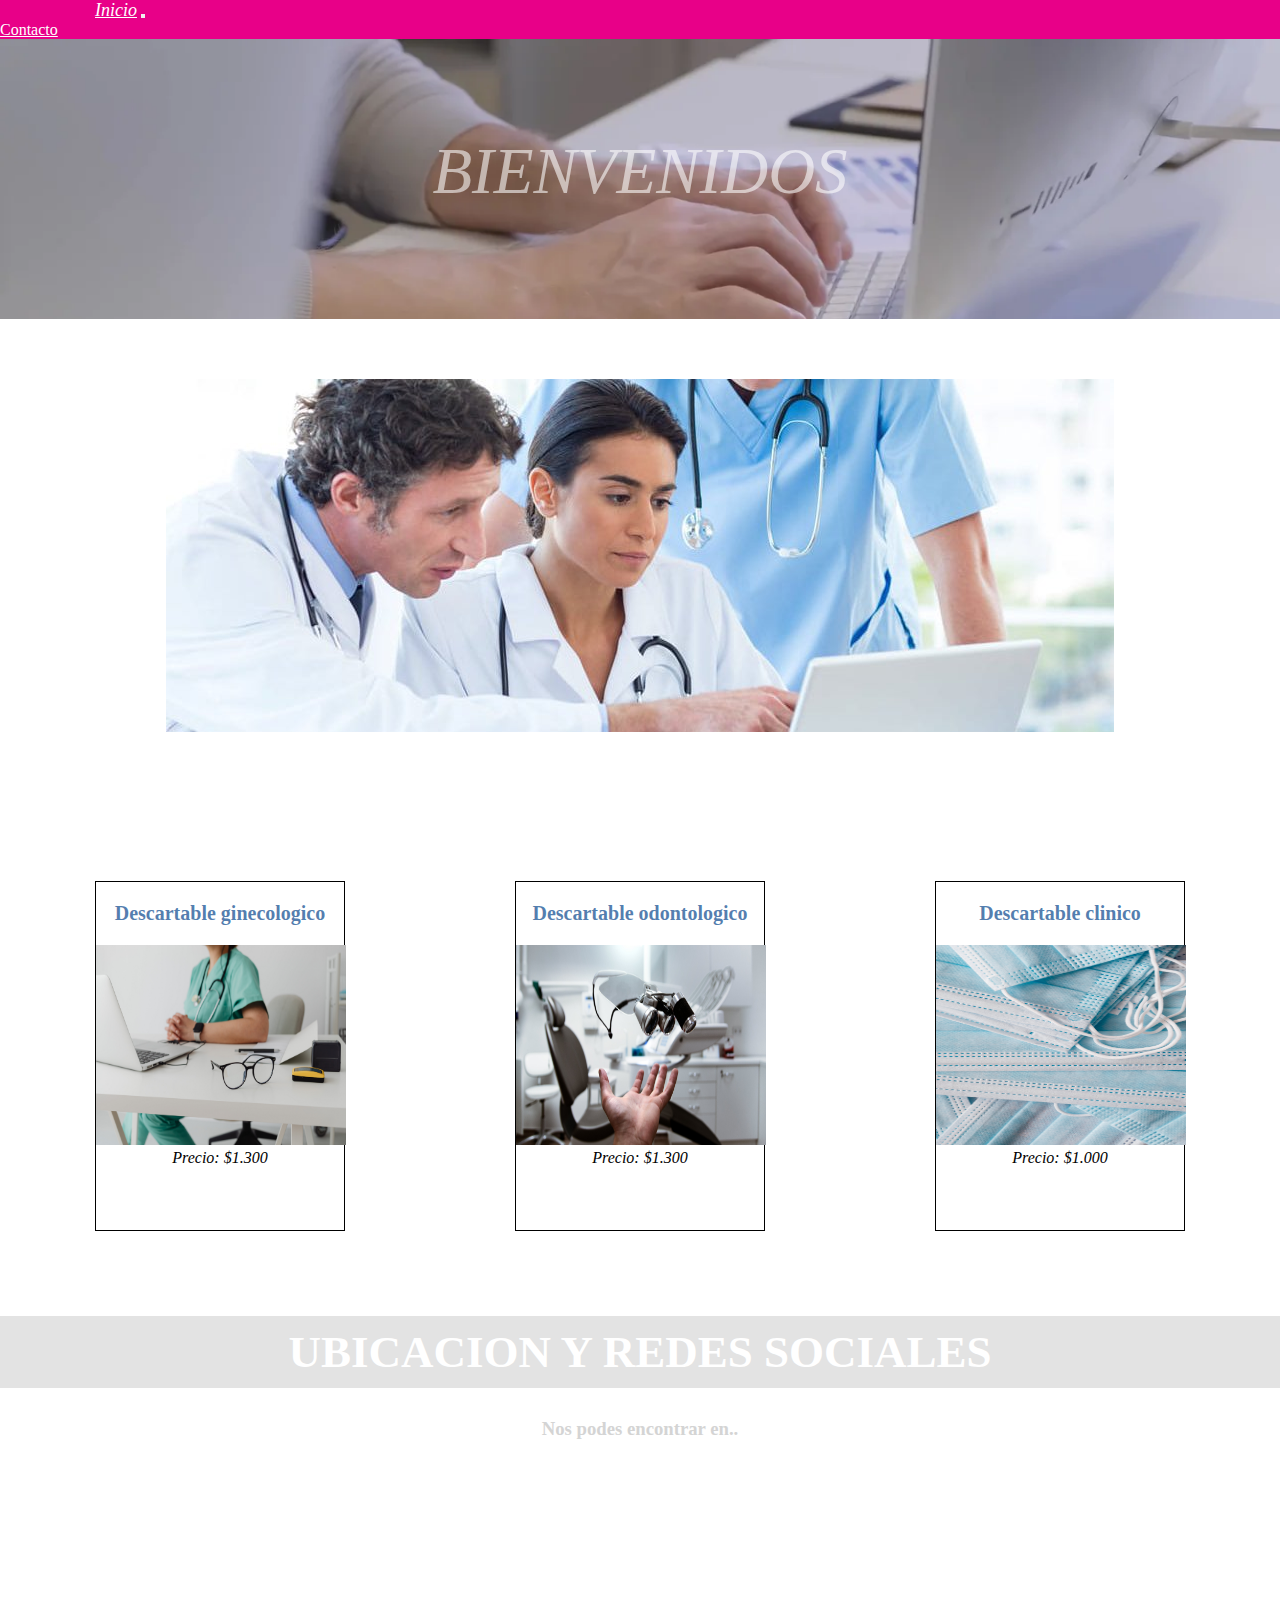
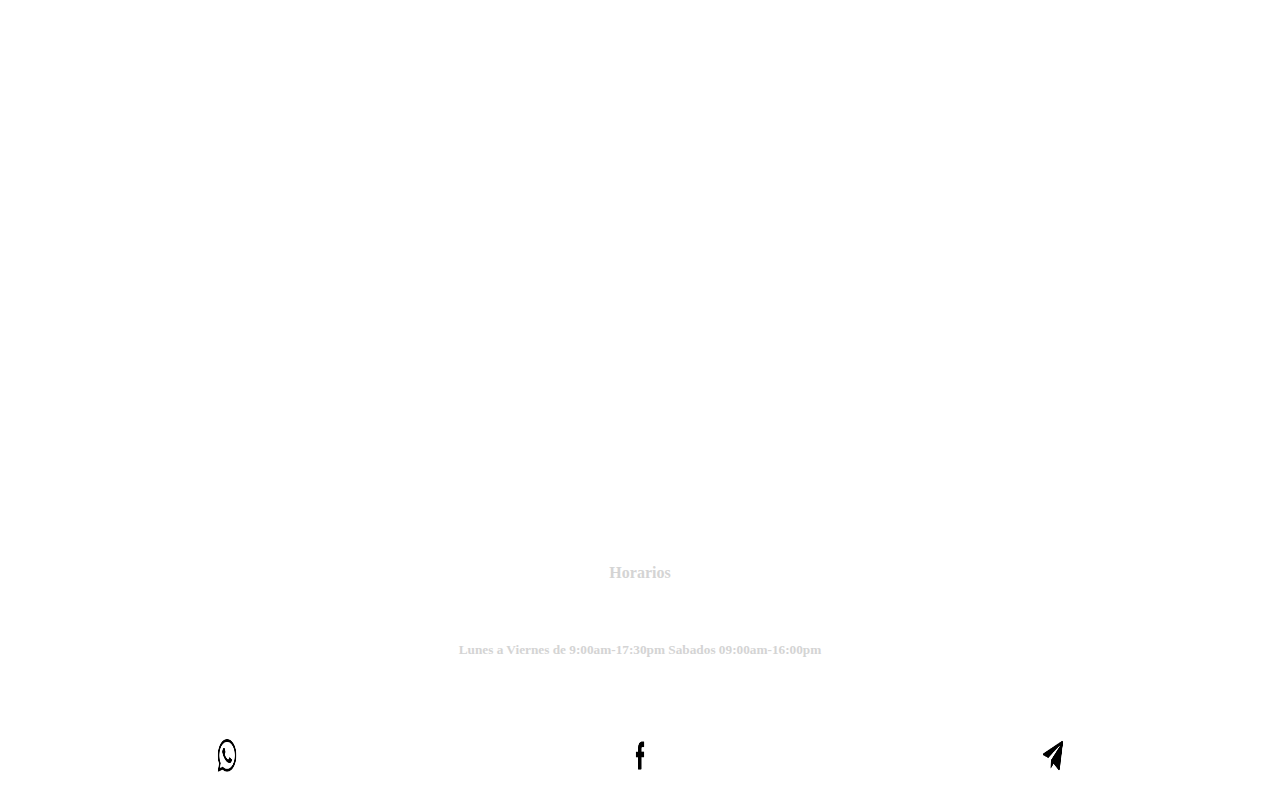
<file: index.html>
<!DOCTYPE html>
<html lang="es">
<head>
    <meta charset="UTF-8">
    <meta name="viewport" content="width=device-width, initial-scale=1.0">
    <!--BOOTSTRAP---->
    <link rel="shortcut icon" href="./img/favicon.ico" type="image/x-icon">
    <link href="https://cdn.jsdelivr.net/npm/bootstrap@5.2.3/dist/css/bootstrap.min.css" rel="stylesheet" integrity="sha384-rbsA2VBKQhggwzxH7pPCaAqO46MgnOM80zW1RWuH61DGLwZJEdK2Kadq2F9CUG65" crossorigin="anonymous">
    <link rel="stylesheet" href="./css/style.css">
    <!--script defer src="js/main.js"></!--script-->
    <script defer src="./js/main.js""></script>
    <title>Proyecto1js.</title>
</head>
<body>
    <header>
        <nav class="navbar navbar-expand-lg">
            <div class="container-fluid">
                <a class="navbar-brand" href="./index.html">Inicio</a>
                <button class="navbar-toggler" type="button" data-bs-toggle="collapse" data-bs-target="#navbarNavAltMarkup" aria-controls="navbarNavAltMarkup" aria-expanded="false" aria-label="Toggle navigation">
                    <span class="navbar-toggler-icon"></span>
                </button>
                <div class="collapse navbar-collapse" id="navbarNavAltMarkup">
                    <div class="navbar-nav nav-fill w-100">
                        <a class="nav-link" href="./pages/Contacto.html">Contacto</a>
                    </div>
                </div>
            </div>
        </nav>
    </header> 
    <main class="main-container">
        <section class="titulo1">
            <h1>BIENVENIDOS</h1>
        </section>
        <section class="banner1">
            <div class="bannercontainer">
                <img class="bannerimg"  src="./img/nuevobanner.jpg" alt="banner">
            </div>
        </section>
        <section class="cards">
            <div class="card" id="card1">
                <h2>Descartable ginecologico</h2>
                <img src="./img/ginecologico.jpg" alt="descartableginecologico">
                <a> Precio: $1.300</a>
                </div>
            <div class="card" id="card2">
                <h2>Descartable odontologico</h2>
                <img src="./img/oftalmologico.jpg" alt="descartableodontologico">
                <a> Precio: $1.300</a>
            </div>
            <div class="card" id="card3">
                <h2>Descartable clinico</h2>
                <img src="./img/Clinico.jpg" alt="descartableclinico">
                <a> Precio: $1.000</a>
            </div>
        </section>
        <section class="nuestrasredes">
            <h2>UBICACION Y REDES SOCIALES</h2>
            <h3>Nos podes encontrar en..</h3>
        </section>
        <section class="mapa">
            <iframe src="https://www.google.com/maps/embed?pb=!1m18!1m12!1m3!1d3346.9268906273446!2d-60.6439258!3d-32.9793306!2m3!1f0!2f0!3f0!3m2!1i1024!2i768!4f13.1!3m3!1m2!1s0x95b7abbbc7a65fa5%3A0x5823a43d7a8917ea!2sBlvd.%20Segu%C3%AD%20920%2C%20S2001QCW%20Rosario%2C%20Santa%20Fe!5e0!3m2!1ses-419!2sar!4v1691356268078!5m2!1ses-419!2sar" width="400" height="300" style="border:0;" allowfullscreen="" loading="lazy" referrerpolicy="no-referrer-when-downgrade"></iframe>
            <h4>Horarios</h4>
            <h5>Lunes a Viernes de 9:00am-17:30pm
                Sabados
                09:00am-16:00pm</h5>
        </section>
    </main>
    <footer class="grid-container">
        <div class="grid-item">
            <a href="https://api.whatsapp.com/" target="_blank"><img src="./img/whatsapp.png"alt="Logo_whatsapp"></a>
        </div>
        <div class="grid-item">
            <a href="https://www.facebook.com/" target="_blank"><img src="./img/facebook.png"alt="Logo_Facebook"></a>
        </div>
        <div class="grid-item">
            <a href="https://mail.google.com" target="_blank"><img src="./img/mail.png"alt="Logo_mail"></a>
        </div>
    </footer>
    <script src="https://cdn.jsdelivr.net/npm/bootstrap@5.2.3/dist/js/bootstrap.bundle.min.js" integrity="sha384-kenU1KFdBIe4zVF0s0G1M5b4hcpxyD9F7jL+jjXkk+Q2h455rYXK/7HAuoJl+0I4" crossorigin="anonymous"></script>
</body>
</html>
</file>
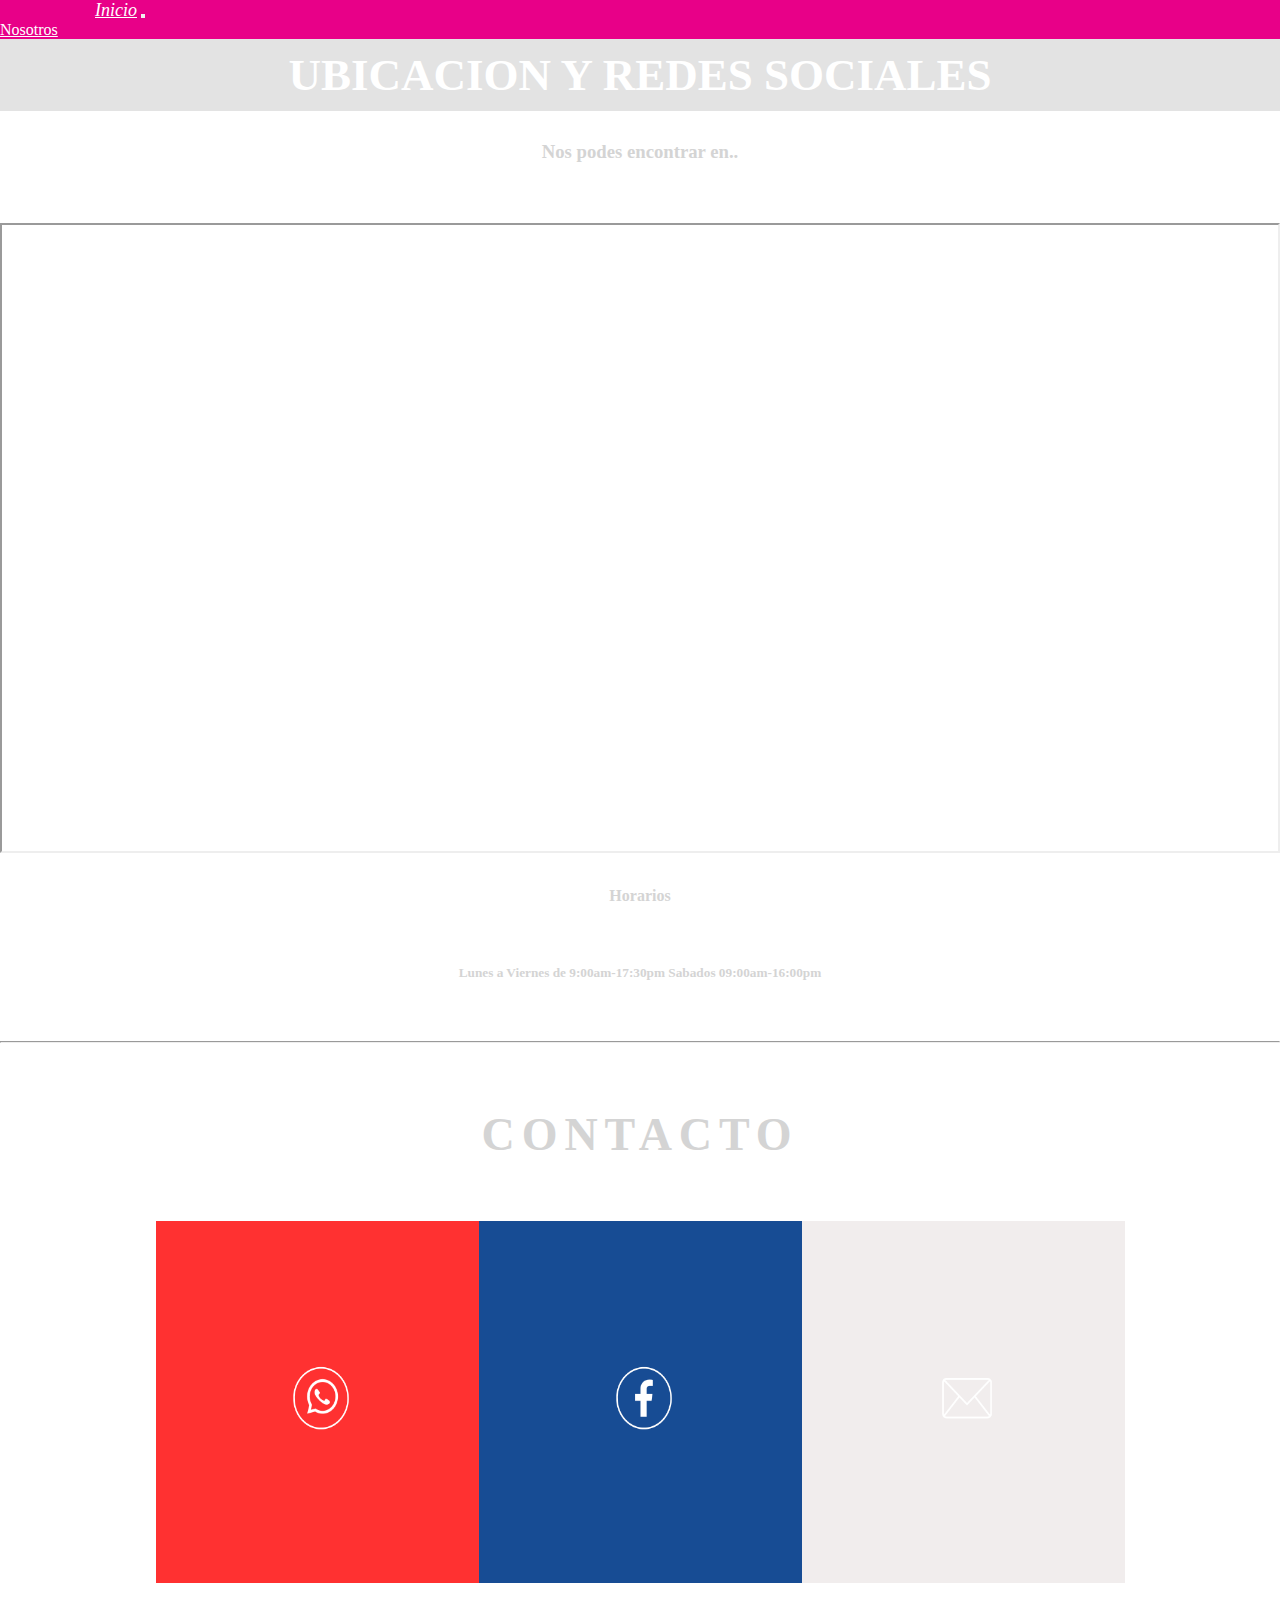
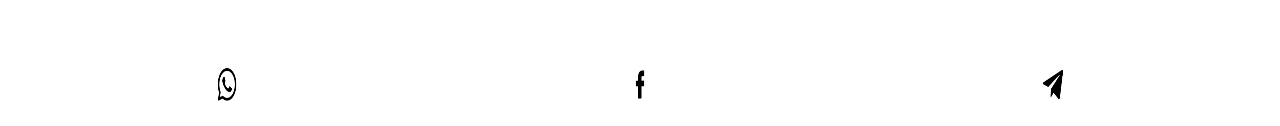
<file: pages/Contacto.html>
<!DOCTYPE html>
<html lang="es">
<head>
    <meta charset="UTF-8">
    <meta name="viewport" content="width=device-width, initial-scale=1.0">
    <meta name="description" content="Nuestra ubicacion y redes sociales, contactanos">
    <meta name="keywords" content="ubicacion,pago facil,westernunion,bvsegui920,rosario impuestos,servicios,boletas,recaudador,facturas">
    <!--------BOOTSTRAP------->
    <link rel="shortcut icon" href="../img/favicon.ico"type="image/x-icon">
    <link href="https://cdn.jsdelivr.net/npm/bootstrap@5.2.3/dist/css/bootstrap.min.css" rel="stylesheet" integrity="sha384-rbsA2VBKQhggwzxH7pPCaAqO46MgnOM80zW1RWuH61DGLwZJEdK2Kadq2F9CUG65" crossorigin="anonymous">
    <link rel="stylesheet" href="../css/style.css">
    <title>nosotros</title>
</head>
<body>
    <header>
        <nav class="navbar navbar-expand-lg">
            <div class="container-fluid">
                <a class="navbar-brand" href="../index.html">Inicio</a>
                <button class="navbar-toggler" type="button" data-bs-toggle="collapse" data-bs-target="#navbarNavAltMarkup" aria-controls="navbarNavAltMarkup" aria-expanded="false" aria-label="Toggle navigation">
                <span class="navbar-toggler-icon"></span>
                </button>
                <div class="collapse navbar-collapse" id="navbarNavAltMarkup">
                    <div class="navbar-nav nav-fill w-100">
                        <a class="nav-link" href="../pages/nosotros.html">Nosotros</a>
                    </div>
                </div>
            </div>
        </nav>
    </header> 
    <main>
        <section class="nuestrasredes">
            <h2>UBICACION Y REDES SOCIALES</h2>
            <h3>Nos podes encontrar en..</h3>
        </section>
        <section class="mapa">
            <iframe src="https://www.google.com/maps/embed?pb=!1m18!1m12!1m3!1d3346.9268906273446!2d-60.6439258!3d-32.9793306!2m3!1f0!2f0!3f0!3m2!1i1024!2i768!4f13.1!3m3!1m2!1s0x95b7abbbc7a65fa5%3A0x5823a43d7a8917ea!2sBlvd.%20Segu%C3%AD%20920%2C%20S2001QCW%20Rosario%2C%20Santa%20Fe!5e0!3m2!1ses-419!2sar!4v1688954478656!5m2!1ses-419!2sar"></iframe>
            <div class="Horarios">
                <h4>Horarios</h4>
                <h5>Lunes a Viernes de 9:00am-17:30pm
                Sabados
                09:00am-16:00pm</h5>
            </div>
        </section>
        <hr>
        <section class="contacto">
            <h2>CONTACTO</h2>
            <div class="grid-container2">
                <div>
                    <a href="https://api.whatsapp.com/" target="_blank"><img src="../img/whatsappcontacto.png" alt="whatsapplogo"></a>
                </div>
                <div>
                    <a href="https://www.facebook.com" target="_blank"><img src="../img/facebookcontacto.png" alt="facebooklogo"></a>
                </div>
                <div>
                    <a href="https://mail.google.com" target="_blank"><img src="../img/mailcontacto.png" alt="maillogo"></a>
                </div>
            </div>
        </section>
    </main>
    <footer class="grid-container">
        <div class="grid-item">
            <a href="https://api.whatsapp.com/" target="_blank"><img src="../img/whatsapp.png" alt="Logo_whatsapp"></a>
        </div>
        <div class="grid-item">
            <a href="https://www.facebook.com" target="_blank"><img src="../img/facebook.png" alt="Logo_Facebook"></a>
        </div>
        <div class="grid-item">
            <a href="https://mail.google.com" target="_blank"><img src="../img/mail.png" alt="Logo_mail"></a>
        </div>
    </footer> 
</body>
</html>
</file>
<file: css/style.css>
/*!----------------------TIPOGRAFIA------------------*/
@import url("https://fonts.googleapis.com/css2?family=Ysabeau+Infant:ital,wght@0,1;1,300&display=swap");
/*!----------------------RESET------------------*/
* {
margin: 0;
padding: 0; }

* {
box-sizing: border-box; }

/*!-------------------------------------------------HEADER--------------------------------------*/
header {
position: sticky;
top: 0;
z-index: 2; }

header nav {
background-color: #E80088; }

.navbar-brand {
color: white;
font-style: italic;
font-size: 18px;
margin-left: 95px; }

.navbar-nav a {
color: white;
font-style: inherit;}

/*MAPA*/
.mapa iframe {
width: 100%;
height: 390px; }


/*!---------------------------INDEX----*/
/*tituloprincipal*/
.titulo1 h1{
    background-image: url(../img/bienvenidos.webp);
    background-size: cover;
    width:100%;
    height:280px ;
    color:rgba(255, 255, 255, 0.576);
    font-size: 65px;
    text-align: center;
    font-style: italic;
    font-weight: 1;
    padding: 95px
}

/*titulosecundario BIENVENIDOS*/
.titulo2 h1{
    color: #255b99c8;
    text-align: center;
    font-size: 35px;
    margin-top: 50px;

}
/*Banner*/
.banner1{
    display: flex;
    justify-content: center;
    margin-top: 60px;
    margin-bottom: 60px;
}

/*CARDS*/
.cards div a {
    font-style: italic;
    margin-top: 20px;
    transition: 1s; 
    }
.cards div  a:hover {
    background-color: #255b99c8;
    color: white; }
.cards div {

    transition: 1s; }
.cards div:hover {
    transform: scale(1.1);
    box-shadow: 10px 10px 31px -8px #0a0a0b;
    -webkit-box-shadow: 10px 10px 31px -8pxrgb 10, 10, 11;
    -moz-box-shadow: 10px 10px 31px -8px #0a0a0b; }


.cards div {
    border: 1px solid;
    width: 250px;
    height: 350px;
    text-align: center;
    background-color: white;
    margin: 85px; }
.cards div img {
    width: 250px;
    height: 200px;}
.cards div p {
    margin-top: 20px;
    margin-bottom: 20px; }
.cards div h2 {
    font-size: 20px;
    color: #255b99c8;
    margin-top: 20px;
    margin-bottom: 20px; }

.cards{
    display: flex;
    justify-content: center;
    align-items: center;
    flex-wrap: wrap; 
} 

/*titulosecundario UBICACION Y REDES SOCIALES*/
.nuestrasredes h2{
    color:white;
    text-align: center;
    font-size: 45px;
    text-decoration: none;
    background-color: rgb(227,227,227);
    padding: 10px;

}

.nuestrasredes h3 {
    color: #D4D4D4;
    text-align: center;
    margin-top: 30px;
    margin-bottom: 60px;
}
.contacto h2 {
    color: #D4D4D4;
    margin-top: 65px;
    letter-spacing: 0.15em;
    font-size: 46px;
    text-align: center;
}
.mapa h4 {
    color: #D4D4D4;
    text-align: center;
    margin-top: 30px;
    margin-bottom: 60px;
}
.mapa h5 {
    color: #D4D4D4;
    text-align: center;
    margin-top: 30px;
    margin-bottom: 60px;
}

/*MAPA*/
.mapa iframe{
    width:100%;
    height:70vh;
}
.grid-container2 div img {
    width: 323px;
    height: 362px;

}
.grid-container2 div {
    display: flex;
    display: inline-block;
}
.grid-container2{
    display: flex;
    justify-content: center;
    align-items: center;
    margin-bottom: 60px;
    margin-top: 60px;
}

/*!------------------------FOOTER--------------------*/
.grid-container{
    display: grid;
    grid-template-columns: repeat(3, 1fr);
    padding:20px;
    max-width: 100%;
}
.grid-item img{
    height: 35px;
    width: 20px;
}
.grid-item{
    display: flex;
    justify-content: center;
    align-content: center;
}
</file>
